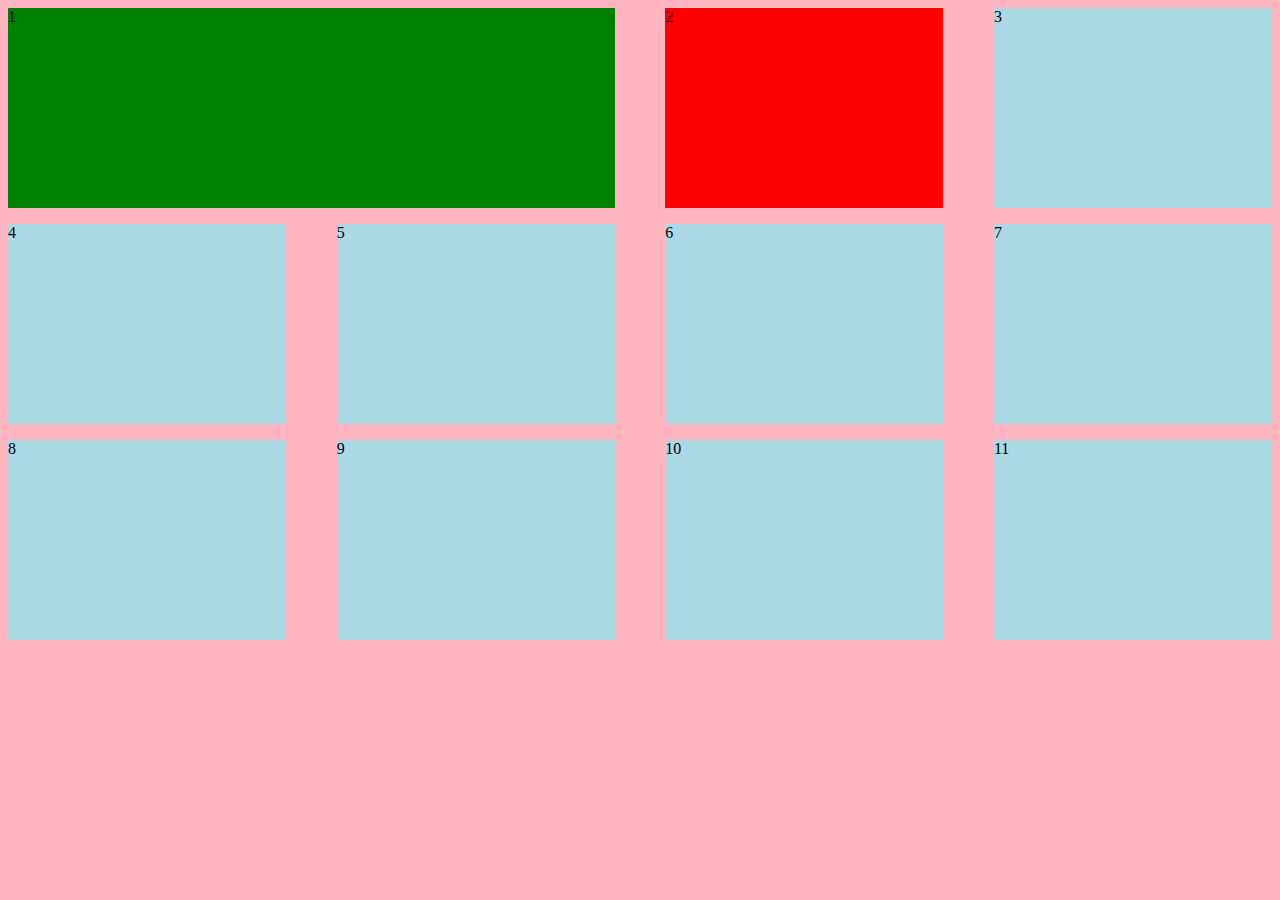
<file: index.html>
<!DOCTYPE html>
<html lang="en">
<head>
    <meta charset="UTF-8">
    <meta http-equiv="X-UA-Compatible" content="IE=edge">
    <meta name="viewport" content="width=device-width, initial-scale=1.0">
    <title>Gird tut</title>
    <link rel="stylesheet" href="./style.css">
</head>
<body>
    <section>
        <div>1</div>
        <div>2</div>
        <div>3</div>
        <div>4</div>
        <div>5</div>
        <div>6</div>
        <div>7</div>
        <div>8</div>
        <div>9</div>
        <div>10</div>
        <div>11</div>
    </section>
</body>
</html>
</file>
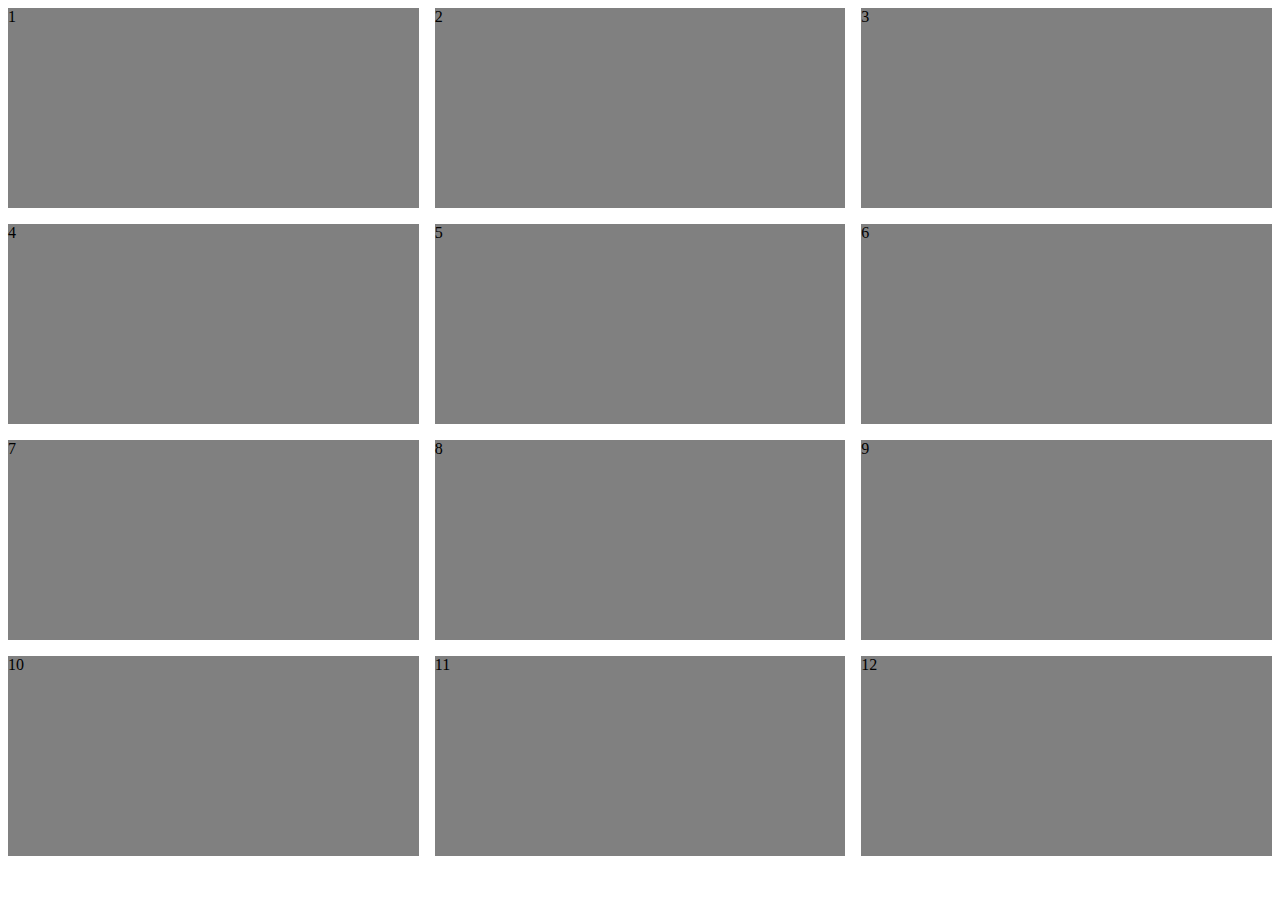
<file: gird.html>
<!DOCTYPE html>
<html lang="en">
<head>
    <meta charset="UTF-8">
    <meta http-equiv="X-UA-Compatible" content="IE=edge">
    <meta name="viewport" content="width=device-width, initial-scale=1.0">
    <title>Gird tut</title>
    <link rel="stylesheet" href="./grid.css">
</head>
<body>
    <section>
        <div class="bx row1">1</div>
        <div class="bx row2">2</div>
        <div class="bx row3">3</div>
        <div class="bx row4">4</div>
        <div class="bx row5">5</div>
        <div class="bx row6">6</div>
        <div class="bx row7">7</div>
        <div class="bx row8">8</div>
        <div class="bx row9">9</div>
        <div class="bx row10">10</div>
        <div class="bx row11">11</div>
        <div class="bx row12">12</div>
    </section>
</body>
</html>
</file>
<file: style.css>
* { 
    box-sizing: border-box;
}
body{ 
    background-color: lightblue;
}


section {
    display: flex;
    flex-direction: column;
    gap: 1rem;
    align-items: center;
    justify-content: center;
    width: 100%;
    height: 100%;
}
section div {
    height: 200px;
    width: 100%;
    background-color: gray;
}

section div:first-child {
    background-color: green;
}
section div:nth-child(2) {
    background-color: red;
}

/* on tablets screen */
@media screen and (min-width: 600px) {
    body {
        background-color: lightgreen;
    }
    section {
        flex-direction: row;
        flex-wrap: wrap;
        justify-content: space-between;
    }
    section div {
        width: 30%;
        background-color: lightblue;
    }
    /* select the first element */
    section div:first-child {
        /* flex-grow: 0;
        flex-shrink: 0;
        flex-basis: 50%; */
        flex: 0 0 48%;
    }
    /* select the second element */
    section div:nth-child(2) {
        flex: 0 0 48%;
    }
}

/* on desktop screen */
@media screen and (min-width: 1024px) {
    body {
        background-color: lightpink;
    }
    section {
        flex-direction: row;
        flex-wrap: wrap;
        justify-content: space-between;
    }
    section div:first-child {
        flex: 0 0 48%;
    }
    section div:nth-child(2) {
        flex: 0 0 22%;
    }
    section div {
        width: 22%;
        background-color: lightblue;
    }
}
</file>
<file: grid.css>
* {
  box-sizing: border-box;
}
.bx {
  background-color: gray;
  height: 200px;
}
section {
  width: 100%;
  height: 100%;
  display: grid;
  gap: 1rem;
  grid-template-areas:
    "row1 row2"
    "row2 row3 row4"
    "row5"
    "row6"
    "row7"
    "row8"
    "row9"
    "row10"
    "row11"
    "row12";
}

/* on tablets screen */
@media screen and (min-width: 600px) {
  section {
    grid-template-areas:
      'row1 row1 row2'
      'row3 row4 row5'
      'row6 row7 row8'
      'row9 row10 row11'
  }
  
}
</file>
